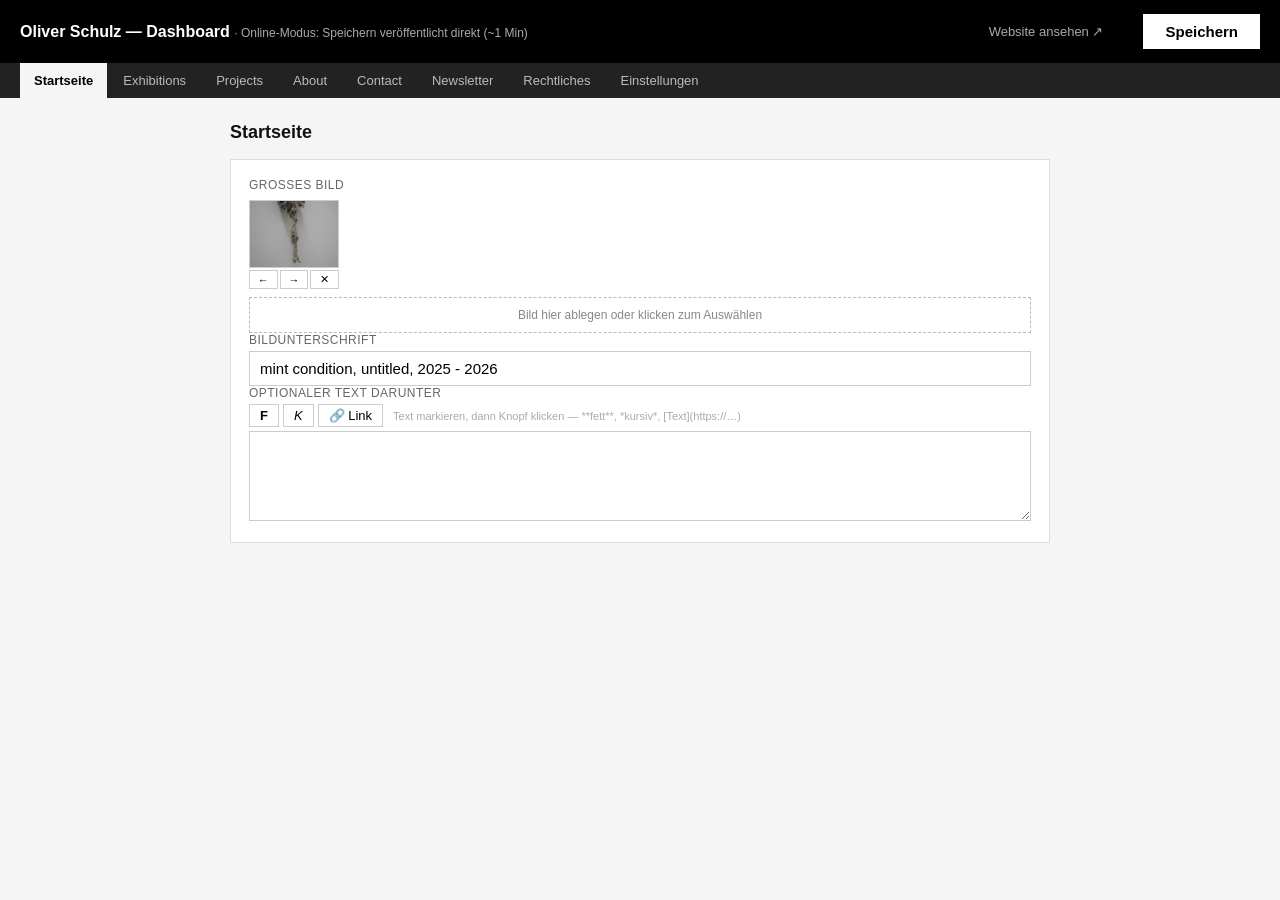
<file: dashboard.html>
<!doctype html>
<html lang="de">
<head>
<meta charset="utf-8">
<meta name="viewport" content="width=device-width, initial-scale=1.0">
<title>Dashboard — Oliver Schulz</title>
<style>
	* { margin:0; padding:0; box-sizing:border-box; }
	body { font-family:"Helvetica Neue",Helvetica,Arial,sans-serif; font-size:15px; color:#111; background:#f5f5f5; }
	header { position:sticky; top:0; z-index:10; background:#000; color:#fff; padding:14px 20px; display:flex; align-items:center; gap:20px; flex-wrap:wrap; }
	header h1 { font-size:16px; font-weight:700; margin-right:auto; }
	header a { color:#aaa; font-size:13px; text-decoration:none; }
	header a:hover { color:#fff; }
	#save-btn { background:#fff; color:#000; border:0; padding:9px 22px; font:inherit; font-weight:700; cursor:pointer; }
	#save-btn:hover { background:#ddd; }
	#save-status { font-size:13px; color:#8f8; }
	nav.tabs { display:flex; flex-wrap:wrap; gap:2px; background:#222; padding:0 20px; position:sticky; top:53px; z-index:9; }
	nav.tabs button { background:none; border:0; color:#bbb; padding:10px 14px; font:inherit; font-size:13px; cursor:pointer; }
	nav.tabs button.active { background:#f5f5f5; color:#000; font-weight:700; }
	main { max-width:860px; margin:0 auto; padding:24px 20px 80px; }
	.card { background:#fff; border:1px solid #ddd; padding:18px; margin-bottom:16px; }
	.card h3 { font-size:14px; margin-bottom:12px; }
	label { display:block; font-size:12px; color:#666; margin:12px 0 4px; text-transform:uppercase; letter-spacing:.04em; }
	label:first-child { margin-top:0; }
	input[type=text], input[type=date], input[type=email], input[type=url], textarea, select {
		width:100%; padding:8px 10px; font:inherit; border:1px solid #ccc; background:#fff; border-radius:0;
	}
	textarea { min-height:90px; resize:vertical; }
	textarea.tall { min-height:200px; }
	.row { display:flex; gap:12px; flex-wrap:wrap; }
	.row > div { flex:1; min-width:160px; }
	.btn { display:inline-block; background:#000; color:#fff; border:0; padding:8px 16px; font:inherit; font-size:13px; cursor:pointer; margin-top:10px; }
	.btn:hover { background:#333; }
	.btn.small { padding:4px 10px; font-size:12px; margin:0; }
	.btn.ghost { background:#eee; color:#000; }
	.btn.danger { background:#fff; color:#c00; border:1px solid #c00; }
	.entry-head { display:flex; align-items:center; gap:8px; flex-wrap:wrap; margin-bottom:6px; }
	.entry-head strong { margin-right:auto; }
	.thumbs { display:flex; flex-wrap:wrap; gap:8px; margin-top:8px; }
	.thumb { position:relative; width:90px; }
	.thumb img { width:90px; height:68px; object-fit:cover; display:block; border:1px solid #ccc; }
	.thumb .tools { display:flex; gap:2px; margin-top:2px; }
	.thumb .tools button { flex:1; border:1px solid #ccc; background:#fff; font-size:11px; cursor:pointer; padding:2px 0; }
	.video-row { display:flex; gap:8px; align-items:center; margin-top:8px; flex-wrap:wrap; }
	.video-row input { flex:1; min-width:140px; }
	.video-row .yid { font-family:monospace; font-size:12px; color:#080; white-space:nowrap; }
	.hint { font-size:12px; color:#888; margin-top:6px; line-height:1.5; }
	.fmt-bar { display:flex; align-items:center; gap:4px; margin-bottom:4px; flex-wrap:wrap; }
	.fmt-bar button { border:1px solid #ccc; background:#fff; padding:3px 10px; font-size:13px; cursor:pointer; }
	.fmt-bar button:hover { background:#eee; }
	.fmt-hint { font-size:11px; color:#aaa; margin-left:6px; }
	.hint a { color:#555; }
	.collapsed .entry-body { display:none; }
	.drop { border:1px dashed #bbb; padding:10px; text-align:center; font-size:12px; color:#888; margin-top:8px; cursor:pointer; }
	.drop:hover { border-color:#000; color:#000; }
	h2.tab-title { font-size:18px; margin-bottom:16px; }
</style>
</head>
<body>

<header>
	<h1>Oliver Schulz — Dashboard <span id="mode-badge" style="font-weight:400;font-size:12px;color:#aaa"></span></h1>
	<a href="index.html" target="_blank">Website ansehen ↗</a>
	<span id="save-status"></span>
	<button id="save-btn">Speichern</button>
</header>

<nav class="tabs" id="tabs"></nav>
<main id="main"></main>

<script>
'use strict';

let content = null;
let activeTab = 'startseite';
const TABS = [
	['startseite', 'Startseite'],
	['exhibitions', 'Exhibitions'],
	['projects', 'Projects'],
	['about', 'About'],
	['contact', 'Contact'],
	['newsletter', 'Newsletter'],
	['rechtliches', 'Rechtliches'],
	['einstellungen', 'Einstellungen'],
];

const $ = sel => document.querySelector(sel);

const REPO = 'oliveroliverschulz/oliveroliverschulz.github.io';
const IS_LOCAL = ['localhost', '127.0.0.1'].includes(location.hostname);

// Verhindert, dass der Browser das Bild einfach öffnet, wenn man das
// gestrichelte Feld beim Hineinziehen knapp verfehlt
document.addEventListener('dragover', e => e.preventDefault());
document.addEventListener('drop', e => e.preventDefault());

// Frisch hochgeladene Bilder: Pfad → lokale Vorschau, solange GitHub noch baut
const previewCache = {};

// Unerwartete Fehler sichtbar machen statt still zu scheitern
window.addEventListener('error', e => setStatus('Unerwarteter Fehler: ' + e.message, true));
window.addEventListener('unhandledrejection', e =>
	setStatus('Unerwarteter Fehler: ' + ((e.reason && e.reason.message) || e.reason), true));

fetch('content.json?v=' + Date.now()).then(r => r.json()).then(c => {
	content = c;
	renderTabs();
	renderTab();
});

document.getElementById('mode-badge').textContent = IS_LOCAL
	? '· lokaler Modus'
	: '· Online-Modus: Speichern veröffentlicht direkt (~1 Min)';

// ---------- Grundgerüst ----------

function renderTabs() {
	$('#tabs').innerHTML = TABS.map(([id, label]) =>
		`<button data-tab="${id}" class="${id === activeTab ? 'active' : ''}">${label}</button>`).join('');
	$('#tabs').querySelectorAll('button').forEach(b =>
		b.addEventListener('click', () => { activeTab = b.dataset.tab; renderTabs(); renderTab(); }));
}

function renderTab() {
	const m = $('#main');
	m.innerHTML = '';
	({
		startseite: renderStartseite,
		exhibitions: renderExhibitions,
		projects: renderProjects,
		about: renderAbout,
		contact: renderContact,
		newsletter: renderNewsletter,
		rechtliches: renderRechtliches,
		einstellungen: renderEinstellungen,
	})[activeTab](m);
}

// ---------- Bausteine ----------

function el(html) {
	const t = document.createElement('template');
	t.innerHTML = html.trim();
	return t.content.firstChild;
}

// Markiertem Text im Feld eine Formatierung umhängen (z. B. **fett**)
function wrapSelection(input, before, after) {
	const s = input.selectionStart, e = input.selectionEnd;
	const sel = input.value.slice(s, e) || 'Text';
	input.value = input.value.slice(0, s) + before + sel + after + input.value.slice(e);
	input.focus();
	input.setSelectionRange(s + before.length, s + before.length + sel.length);
	input.dispatchEvent(new Event('input'));
}

function formatToolbar(input) {
	const bar = el(`<div class="fmt-bar">
		<button type="button" title="Fett"><b>F</b></button>
		<button type="button" title="Kursiv"><i>K</i></button>
		<button type="button" title="Link einfügen">🔗 Link</button>
		<span class="fmt-hint">Text markieren, dann Knopf klicken — **fett**, *kursiv*, [Text](https://…)</span>
	</div>`);
	const [b, i, a] = bar.querySelectorAll('button');
	b.onclick = () => wrapSelection(input, '**', '**');
	i.onclick = () => wrapSelection(input, '*', '*');
	a.onclick = () => {
		const url = prompt('Link-Adresse (https://… oder mailto:…):', 'https://');
		if (url && url !== 'https://') wrapSelection(input, '[', '](' + url.trim() + ')');
	};
	return bar;
}

function field(labelText, value, onChange, opts = {}) {
	const tag = opts.textarea ? 'textarea' : 'input';
	const node = el(`<div><label>${labelText}</label><${tag} ${opts.textarea ? '' : `type="${opts.type || 'text'}"`} ${opts.tall ? 'class="tall"' : ''}></${tag}></div>`);
	const input = node.querySelector(tag);
	input.value = value || '';
	input.addEventListener('input', () => onChange(input.value));
	if (opts.textarea && !opts.noFormat) node.insertBefore(formatToolbar(input), input);
	return node;
}

// ---------- Speichern/Upload: lokal (serve.py) ODER online (GitHub-API) ----------

function ghToken(forceAsk) {
	let t = localStorage.getItem('gh_token');
	if (!t || forceAsk) {
		t = prompt('GitHub-Token eingeben (beginnt mit ghp_…).\nWird nur in diesem Browser gespeichert:');
		if (t) localStorage.setItem('gh_token', t.trim());
	}
	return (t || '').trim();
}

async function ghPut(path, base64Content, message) {
	const token = ghToken();
	if (!token) throw new Error('Kein GitHub-Token');
	const url = `https://api.github.com/repos/${REPO}/contents/${path}`;
	const headers = { Authorization: 'token ' + token, Accept: 'application/vnd.github+json' };
	// sha der bestehenden Datei holen (nötig zum Überschreiben)
	let sha;
	const head = await fetch(url + '?ref=main&t=' + Date.now(), { headers });
	if (head.ok) sha = (await head.json()).sha;
	const res = await fetch(url, {
		method: 'PUT', headers,
		body: JSON.stringify({ message, content: base64Content, branch: 'main', ...(sha ? { sha } : {}) }),
	});
	if (!res.ok) {
		if (res.status === 401) { localStorage.removeItem('gh_token'); throw new Error('Token ungültig — bitte neu eingeben'); }
		throw new Error('GitHub: ' + ((await res.json()).message || res.status));
	}
}

function utf8ToBase64(str) {
	return btoa(unescape(encodeURIComponent(str)));
}

function safeFilename(name) {
	return name.replace(/\.[^.]*$/, '').toLowerCase()
		.replace(/ä/g, 'ae').replace(/ö/g, 'oe').replace(/ü/g, 'ue').replace(/ß/g, 'ss')
		.replace(/[^a-z0-9]+/g, '-').replace(/^-+|-+$/g, '') || 'bild';
}

// Bild im Browser verkleinern; bevorzugt WebP (kleinere Dateien),
// Fallback JPEG falls der Browser kein WebP erzeugen kann (z. B. älteres Safari)
async function resizeToBase64(file, max, quality) {
	const bmp = await createImageBitmap(file);
	const scale = Math.min(1, max / Math.max(bmp.width, bmp.height));
	const canvas = document.createElement('canvas');
	canvas.width = Math.round(bmp.width * scale);
	canvas.height = Math.round(bmp.height * scale);
	canvas.getContext('2d').drawImage(bmp, 0, 0, canvas.width, canvas.height);
	let dataUrl = canvas.toDataURL('image/webp', quality);
	let ext = 'webp';
	if (!dataUrl.startsWith('data:image/webp')) {
		dataUrl = canvas.toDataURL('image/jpeg', quality);
		ext = 'jpg';
	}
	return { b64: dataUrl.split(',')[1], ext };
}

function uploadImages(files, cb, single) {
	setStatus('Lade Bilder hoch …');
	if (IS_LOCAL) {
		const fd = new FormData();
		[...files].forEach(f => fd.append('file', f));
		fetch('/upload?webset=1', { method: 'POST', body: fd })
			.then(r => r.json())
			.then(res => {
				if (!res.ok) throw new Error(res.error || 'Upload fehlgeschlagen');
				setStatus('Bilder hochgeladen — Speichern nicht vergessen!');
				cb(res.paths.map(p => p.path));
			})
			.catch(e => {
				setStatus('Fehler: ' + e.message, true);
				alert('Upload fehlgeschlagen: ' + e.message + '\n\nLäuft der lokale Server (start-oliver.bat)?');
			});
	} else {
		(async () => {
			const paths = [];
			let i = 0;
			for (const f of files) {
				i++;
				setStatus(`Lade Bild ${i}/${files.length} hoch …`);
				const base = Date.now() + '-' + safeFilename(f.name);
				// Zwei Größen: 1600px (Detail) + 800px (schnelles Laden auf Smartphones)
				const full = await resizeToBase64(f, 1600, 0.8);
				const sm = await resizeToBase64(f, 800, 0.75);
				await ghPut('images/' + base + '.' + full.ext, full.b64, 'Upload ' + base);
				await ghPut('images/' + base + '-sm.' + sm.ext, sm.b64, 'Upload ' + base + ' (klein)');
				const path = 'images/' + base + '.' + full.ext;
				previewCache[path] = URL.createObjectURL(f);
				paths.push(path);
			}
			setStatus('✓ Hochgeladen — jetzt noch oben rechts Speichern klicken!');
			cb(paths);
		})().catch(e => {
			setStatus('Fehler: ' + e.message, true);
			alert('Upload fehlgeschlagen: ' + e.message);
		});
	}
}

function imageManager(list, onChange, opts = {}) {
	// list: Array von Bildpfaden (wird direkt mutiert)
	const wrap = el('<div></div>');
	const render = () => {
		wrap.innerHTML = '';
		const thumbs = el('<div class="thumbs"></div>');
		list.forEach((src, i) => {
			const t = el(`<div class="thumb"><img src="${previewCache[src] || src}"><div class="tools">
				<button title="nach vorn">←</button><button title="nach hinten">→</button><button title="entfernen">✕</button>
			</div></div>`);
			const im = t.querySelector('img');
			im.onerror = () => {
				im.replaceWith(el('<div style="width:90px;height:68px;border:1px solid #ccc;background:#f5f5f5;font-size:10px;display:flex;align-items:center;justify-content:center;text-align:center;color:#888;padding:4px;box-sizing:border-box">wird gerade veröffentlicht …</div>'));
			};
			const [left, right, del] = t.querySelectorAll('button');
			left.onclick = () => { if (i > 0) { list.splice(i - 1, 0, list.splice(i, 1)[0]); render(); onChange(); } };
			right.onclick = () => { if (i < list.length - 1) { list.splice(i + 1, 0, list.splice(i, 1)[0]); render(); onChange(); } };
			del.onclick = () => { list.splice(i, 1); render(); onChange(); };
			thumbs.appendChild(t);
		});
		wrap.appendChild(thumbs);
		const drop = el(`<div class="drop">${opts.single ? 'Bild' : 'Bilder'} hier ablegen oder klicken zum Auswählen</div>`);
		const fileInput = el(`<input type="file" accept="image/*" ${opts.single ? '' : 'multiple'} style="display:none">`);
		drop.onclick = () => fileInput.click();
		drop.ondragover = e => { e.preventDefault(); drop.style.borderColor = '#000'; };
		drop.ondragleave = () => drop.style.borderColor = '#bbb';
		drop.ondrop = e => { e.preventDefault(); handle(e.dataTransfer.files); };
		fileInput.onchange = () => handle(fileInput.files);
		const handle = files => {
			const imgs = [...files].filter(f => (f.type || '').startsWith('image/') || /\.(jpe?g|png|gif|webp|avif)$/i.test(f.name));
			if (!imgs.length) {
				setStatus('Keine Bilddatei erkannt', true);
				alert('Keine Bilddatei erkannt.\nBitte eine Bilddatei vom Computer in das gestrichelte Feld ziehen – oder das Feld anklicken und die Datei auswählen.');
				return;
			}
			uploadImages(imgs, paths => {
				if (opts.single) list.length = 0;
				list.push(...paths);
				render(); onChange();
			});
		};
		wrap.appendChild(drop);
		wrap.appendChild(fileInput);
	};
	render();
	return wrap;
}

function extractYoutubeId(input) {
	input = (input || '').trim();
	const m = input.match(/(?:youtube\.com\/(?:watch\?.*v=|shorts\/|embed\/|live\/)|youtu\.be\/)([\w-]{11})/) ||
		input.match(/^([\w-]{11})$/);
	return m ? m[1] : '';
}

function videoManager(list, onChange) {
	const wrap = el('<div><label>YouTube-Videos</label></div>');
	const render = () => {
		wrap.querySelectorAll('.video-row, .drop').forEach(n => n.remove());
		list.forEach((v, i) => {
			const row = el(`<div class="video-row">
				<input type="text" placeholder="Titel (optional)" value="">
				<span class="yid">${v.youtube_id}</span>
				<button class="btn small danger">✕</button>
			</div>`);
			const title = row.querySelector('input');
			title.value = v.title || '';
			title.addEventListener('input', () => { v.title = title.value; onChange(); });
			row.querySelector('.danger').onclick = () => { list.splice(i, 1); render(); onChange(); };
			wrap.appendChild(row);
		});
		const add = el('<div class="video-row"><input type="text" placeholder="YouTube-Link oder Video-ID einfügen …"><button class="btn small">Hinzufügen</button></div>');
		const input = add.querySelector('input');
		add.querySelector('button').onclick = () => {
			const id = extractYoutubeId(input.value);
			if (!id) { setStatus('Kein gültiger YouTube-Link', true); return; }
			list.push({ youtube_id: id, title: '' });
			input.value = '';
			render(); onChange();
			setStatus('Video hinzugefügt (ID: ' + id + ')');
		};
		wrap.appendChild(add);
	};
	render();
	return wrap;
}

function noop() {}

// ---------- Tabs ----------

function renderStartseite(m) {
	m.appendChild(el('<h2 class="tab-title">Startseite</h2>'));
	const card = el('<div class="card"></div>');
	card.appendChild(el('<label>Großes Bild</label>'));
	const imgList = content.home.image ? [content.home.image] : [];
	card.appendChild(imageManager(imgList, () => { content.home.image = imgList[0] || ''; }, { single: true }));
	card.appendChild(field('Bildunterschrift', content.home.caption, v => content.home.caption = v));
	card.appendChild(field('Optionaler Text darunter', content.home.text, v => content.home.text = v, { textarea: true }));
	m.appendChild(card);
}

function entryCard(title, bodyBuilder, onDelete, onMove) {
	const card = el(`<div class="card collapsed">
		<div class="entry-head">
			<button class="btn small ghost toggle">▸</button>
			<strong></strong>
			<button class="btn small ghost up">↑</button>
			<button class="btn small ghost down">↓</button>
			<button class="btn small danger">Löschen</button>
		</div>
		<div class="entry-body"></div>
	</div>`);
	card.querySelector('strong').textContent = title || '(ohne Titel)';
	const toggle = card.querySelector('.toggle');
	toggle.onclick = () => {
		card.classList.toggle('collapsed');
		toggle.textContent = card.classList.contains('collapsed') ? '▸' : '▾';
	};
	card.querySelector('.danger').onclick = () => {
		if (confirm('Diesen Eintrag wirklich löschen?')) onDelete();
	};
	card.querySelector('.up').onclick = () => onMove(-1);
	card.querySelector('.down').onclick = () => onMove(1);
	bodyBuilder(card.querySelector('.entry-body'));
	return card;
}

function renderExhibitions(m) {
	m.appendChild(el('<h2 class="tab-title">Exhibitions</h2>'));
	m.appendChild(el('<p class="hint">„Upcoming“-Einträge erscheinen oben auf der Seite, „Past“ darunter. Sortierung erfolgt automatisch nach Datum.</p>'));
	const addBtn = el('<button class="btn">+ Neue Ausstellung</button>');
	addBtn.onclick = () => {
		content.exhibitions.unshift({
			id: 'ex-' + Date.now(), status: 'upcoming', venue: '', city: '', title: '',
			info: '', date: '', dateText: '', text: '', images: [], videos: [],
		});
		renderTab();
	};
	m.appendChild(addBtn);
	content.exhibitions.forEach((ex, i) => {
		m.appendChild(entryCard(
			(ex.venue || '(ohne Ort)') + (ex.title ? ' — ' + ex.title : '') + '  [' + ex.status + ']',
			body => {
				const statusSel = el(`<div><label>Status</label><select>
					<option value="upcoming">Upcoming (bevorstehend)</option>
					<option value="past">Past (vergangen)</option>
				</select></div>`);
				statusSel.querySelector('select').value = ex.status;
				statusSel.querySelector('select').onchange = e => ex.status = e.target.value;
				body.appendChild(statusSel);
				const row1 = el('<div class="row"></div>');
				row1.appendChild(field('Ort / Institution', ex.venue, v => ex.venue = v));
				row1.appendChild(field('Stadt, Land', ex.city, v => ex.city = v));
				body.appendChild(row1);
				body.appendChild(field('Titel der Ausstellung', ex.title, v => ex.title = v));
				body.appendChild(field('Info (Künstler, Kurator … — Zeilenumbrüche bleiben erhalten)', ex.info, v => ex.info = v, { textarea: true }));
				const row2 = el('<div class="row"></div>');
				row2.appendChild(field('Datum (für Sortierung)', ex.date, v => ex.date = v, { type: 'date' }));
				row2.appendChild(field('Datum als Text (z. B. „Opening Saturday, …“)', ex.dateText, v => ex.dateText = v));
				body.appendChild(row2);
				body.appendChild(field('Optionaler Beschreibungstext', ex.text, v => ex.text = v, { textarea: true }));
				body.appendChild(el('<label>Bilder (erstes Bild = Hauptbild)</label>'));
				body.appendChild(imageManager(ex.images, noop));
				body.appendChild(videoManager(ex.videos, noop));
			},
			() => { content.exhibitions.splice(i, 1); renderTab(); },
			dir => {
				const j = i + dir;
				if (j < 0 || j >= content.exhibitions.length) return;
				[content.exhibitions[i], content.exhibitions[j]] = [content.exhibitions[j], content.exhibitions[i]];
				renderTab();
			}
		));
	});
}

function slugify(s) {
	return s.toLowerCase().replace(/ä/g, 'ae').replace(/ö/g, 'oe').replace(/ü/g, 'ue').replace(/ß/g, 'ss')
		.replace(/[^a-z0-9]+/g, '-').replace(/^-+|-+$/g, '') || 'projekt';
}

function renderProjects(m) {
	m.appendChild(el('<h2 class="tab-title">Projects</h2>'));
	m.appendChild(el('<p class="hint">Jedes Projekt bekommt automatisch eine eigene Unterseite (project.html?p=…). Reihenfolge hier = Reihenfolge auf der Seite.</p>'));
	const addBtn = el('<button class="btn">+ Neues Projekt</button>');
	addBtn.onclick = () => {
		content.projects.unshift({
			slug: 'projekt-' + Date.now(), title: '', year: '', cover: '',
			teaser: '', text: '', images: [], videos: [],
		});
		renderTab();
	};
	m.appendChild(addBtn);
	content.projects.forEach((p, i) => {
		m.appendChild(entryCard(
			(p.title || '(ohne Titel)') + (p.year ? ' (' + p.year + ')' : ''),
			body => {
				const row = el('<div class="row"></div>');
				const titleField = field('Titel', p.title, v => {
					p.title = v;
					p.slug = slugify(v);
				});
				row.appendChild(titleField);
				row.appendChild(field('Jahr', p.year, v => p.year = v));
				body.appendChild(row);
				body.appendChild(field('Kurztext (in der Übersicht)', p.teaser, v => p.teaser = v, { textarea: true }));
				body.appendChild(el('<label>Titelbild</label>'));
				const coverList = p.cover ? [p.cover] : [];
				body.appendChild(imageManager(coverList, () => p.cover = coverList[0] || '', { single: true }));
				body.appendChild(field('Ausführlicher Text (Unterseite; Leerzeile = neuer Absatz)', p.text, v => p.text = v, { textarea: true, tall: true }));
				body.appendChild(el('<label>Weitere Bilder (Unterseite)</label>'));
				body.appendChild(imageManager(p.images, noop));
				body.appendChild(videoManager(p.videos, noop));
				body.appendChild(el(`<p class="hint">Vorschau: <a href="project.html?p=${p.slug}" target="_blank">project.html?p=${p.slug}</a></p>`));
			},
			() => { content.projects.splice(i, 1); renderTab(); },
			dir => {
				const j = i + dir;
				if (j < 0 || j >= content.projects.length) return;
				[content.projects[i], content.projects[j]] = [content.projects[j], content.projects[i]];
				renderTab();
			}
		));
	});
}

function renderAbout(m) {
	m.appendChild(el('<h2 class="tab-title">About</h2>'));
	const card = el('<div class="card"></div>');
	card.appendChild(el('<label>Porträtfoto</label>'));
	const pList = content.about.portrait ? [content.about.portrait] : [];
	card.appendChild(imageManager(pList, () => content.about.portrait = pList[0] || '', { single: true }));
	card.appendChild(field('Einleitung (fett dargestellt)', content.about.intro, v => content.about.intro = v, { textarea: true }));
	card.appendChild(field('Biografie', content.about.bio, v => content.about.bio = v, { textarea: true, tall: true }));
	m.appendChild(card);

	m.appendChild(el('<h2 class="tab-title" style="margin-top:24px">CV-Abschnitte</h2>'));
	const addBtn = el('<button class="btn">+ Neuer Abschnitt</button>');
	addBtn.onclick = () => { content.about.cv.push({ section: 'Neuer Abschnitt', items: [] }); renderTab(); };
	m.appendChild(addBtn);
	content.about.cv.forEach((sec, i) => {
		const card = el('<div class="card"></div>');
		const head = el('<div class="entry-head"><strong></strong><button class="btn small ghost up">↑</button><button class="btn small ghost down">↓</button><button class="btn small danger">Löschen</button></div>');
		head.querySelector('strong').textContent = sec.section;
		head.querySelector('.danger').onclick = () => { if (confirm('Abschnitt löschen?')) { content.about.cv.splice(i, 1); renderTab(); } };
		head.querySelector('.up').onclick = () => { if (i > 0) { [content.about.cv[i - 1], content.about.cv[i]] = [content.about.cv[i], content.about.cv[i - 1]]; renderTab(); } };
		head.querySelector('.down').onclick = () => { if (i < content.about.cv.length - 1) { [content.about.cv[i + 1], content.about.cv[i]] = [content.about.cv[i], content.about.cv[i + 1]]; renderTab(); } };
		card.appendChild(head);
		card.appendChild(field('Überschrift', sec.section, v => sec.section = v));
		card.appendChild(field('Einträge (eine Zeile = ein Eintrag)', sec.items.join('\n'),
			v => sec.items = v.split('\n').filter(s => s.trim()), { textarea: true }));
		m.appendChild(card);
	});
}

function renderContact(m) {
	m.appendChild(el('<h2 class="tab-title">Contact</h2>'));
	m.appendChild(el('<p class="hint">Erscheint auf der Contact-Seite und im Kontaktbereich der About-Seite.</p>'));
	const card = el('<div class="card"></div>');
	const ct = content.contact;
	card.appendChild(field('Einleitungstext', ct.text, v => ct.text = v, { textarea: true }));
	card.appendChild(field('E-Mail', ct.email, v => ct.email = v, { type: 'email' }));
	card.appendChild(field('Telefon (optional)', ct.phone, v => ct.phone = v));
	card.appendChild(field('Adresse / Atelier (optional)', ct.address, v => ct.address = v));
	card.appendChild(field('Instagram-Link (optional)', ct.instagram, v => ct.instagram = v, { type: 'url' }));
	m.appendChild(card);
}

function renderNewsletter(m) {
	m.appendChild(el('<h2 class="tab-title">Newsletter</h2>'));
	const card = el('<div class="card"></div>');
	const n = content.newsletter;
	card.appendChild(field('Überschrift', n.heading, v => n.heading = v));
	card.appendChild(field('Beschreibungstext', n.text, v => n.text = v, { textarea: true }));
	card.appendChild(field('Brevo Formular-Action-URL (leer = Anmeldung per E-Mail)', n.action_url, v => n.action_url = v, { type: 'url' }));
	card.appendChild(el(`<p class="hint">
		<strong>Einrichtung später (wenn Zugänge da sind):</strong><br>
		1. Kostenloses Konto bei <a href="https://www.brevo.com/de/" target="_blank">brevo.com</a> anlegen (EU-Anbieter, DSGVO-konform).<br>
		2. Unter „Kontakte → Formulare“ ein Anmeldeformular mit Double-Opt-in erstellen.<br>
		3. Im Formular-Code die <code>action="…"</code>-URL kopieren und oben einfügen.<br>
		Solange das Feld leer ist, zeigt die Website stattdessen einen „Subscribe by e-mail“-Link.
	</p>`));
	m.appendChild(card);
}

function renderRechtliches(m) {
	m.appendChild(el('<h2 class="tab-title">Rechtliches</h2>'));
	const card1 = el('<div class="card"></div>');
	card1.appendChild(field('Impressum', content.legal.impressum, v => content.legal.impressum = v, { textarea: true, tall: true }));
	m.appendChild(card1);
	const card2 = el('<div class="card"></div>');
	card2.appendChild(field('Datenschutzerklärung', content.legal.datenschutz, v => content.legal.datenschutz = v, { textarea: true, tall: true }));
	m.appendChild(card2);
}

function renderEinstellungen(m) {
	m.appendChild(el('<h2 class="tab-title">Einstellungen</h2>'));
	const card = el('<div class="card"></div>');
	const s = content.site;
	card.appendChild(field('Name (Seitentitel & Logo)', s.name, v => s.name = v));
	card.appendChild(field('Domain', s.domain, v => s.domain = v));
	card.appendChild(field('Zentrale E-Mail-Adresse', s.email, v => s.email = v, { type: 'email' }));
	card.appendChild(field('Beschreibung (für Suchmaschinen)', s.description, v => s.description = v, { textarea: true, noFormat: true }));
	m.appendChild(card);

	if (!IS_LOCAL) {
		const tok = el('<div class="card"><h3>GitHub-Zugang (Online-Modus)</h3></div>');
		tok.appendChild(el(`<p class="hint">Zum Speichern und Hochladen braucht das Dashboard einmalig deinen GitHub-Token.
			Er wird nur in diesem Browser gespeichert (${localStorage.getItem('gh_token') ? 'aktuell hinterlegt ✓' : 'noch keiner hinterlegt'}).</p>`));
		const change = el('<button class="btn">Token eingeben / ändern</button>');
		change.onclick = () => { ghToken(true); renderTab(); };
		const clear = el('<button class="btn ghost" style="margin-left:8px">Token aus Browser löschen</button>');
		clear.onclick = () => { localStorage.removeItem('gh_token'); renderTab(); };
		tok.appendChild(change);
		tok.appendChild(clear);
		m.appendChild(tok);
	}
}

// ---------- Speichern ----------

function setStatus(msg, isError) {
	const st = $('#save-status');
	st.textContent = msg;
	st.style.color = isError ? '#f88' : '#8f8';
	if (!isError) setTimeout(() => { if (st.textContent === msg) st.textContent = ''; }, 4000);
}

$('#save-btn').addEventListener('click', () => {
	setStatus('Speichere …');
	if (IS_LOCAL) {
		fetch('/save', {
			method: 'POST',
			headers: { 'Content-Type': 'application/json' },
			body: JSON.stringify(content),
		})
			.then(r => r.json())
			.then(res => {
				if (res.ok) setStatus('Gespeichert ✓');
				else throw new Error(res.error || 'Unbekannter Fehler');
			})
			.catch(e => setStatus('Fehler: ' + e.message, true));
	} else {
		ghPut('content.json', utf8ToBase64(JSON.stringify(content, null, 2)), 'Update content')
			.then(() => setStatus('Gespeichert ✓ — Website aktualisiert sich in ~1 Minute'))
			.catch(e => {
				setStatus('Fehler: ' + e.message, true);
				alert('Speichern fehlgeschlagen: ' + e.message);
			});
	}
});
</script>
</body>
</html>
</file>
